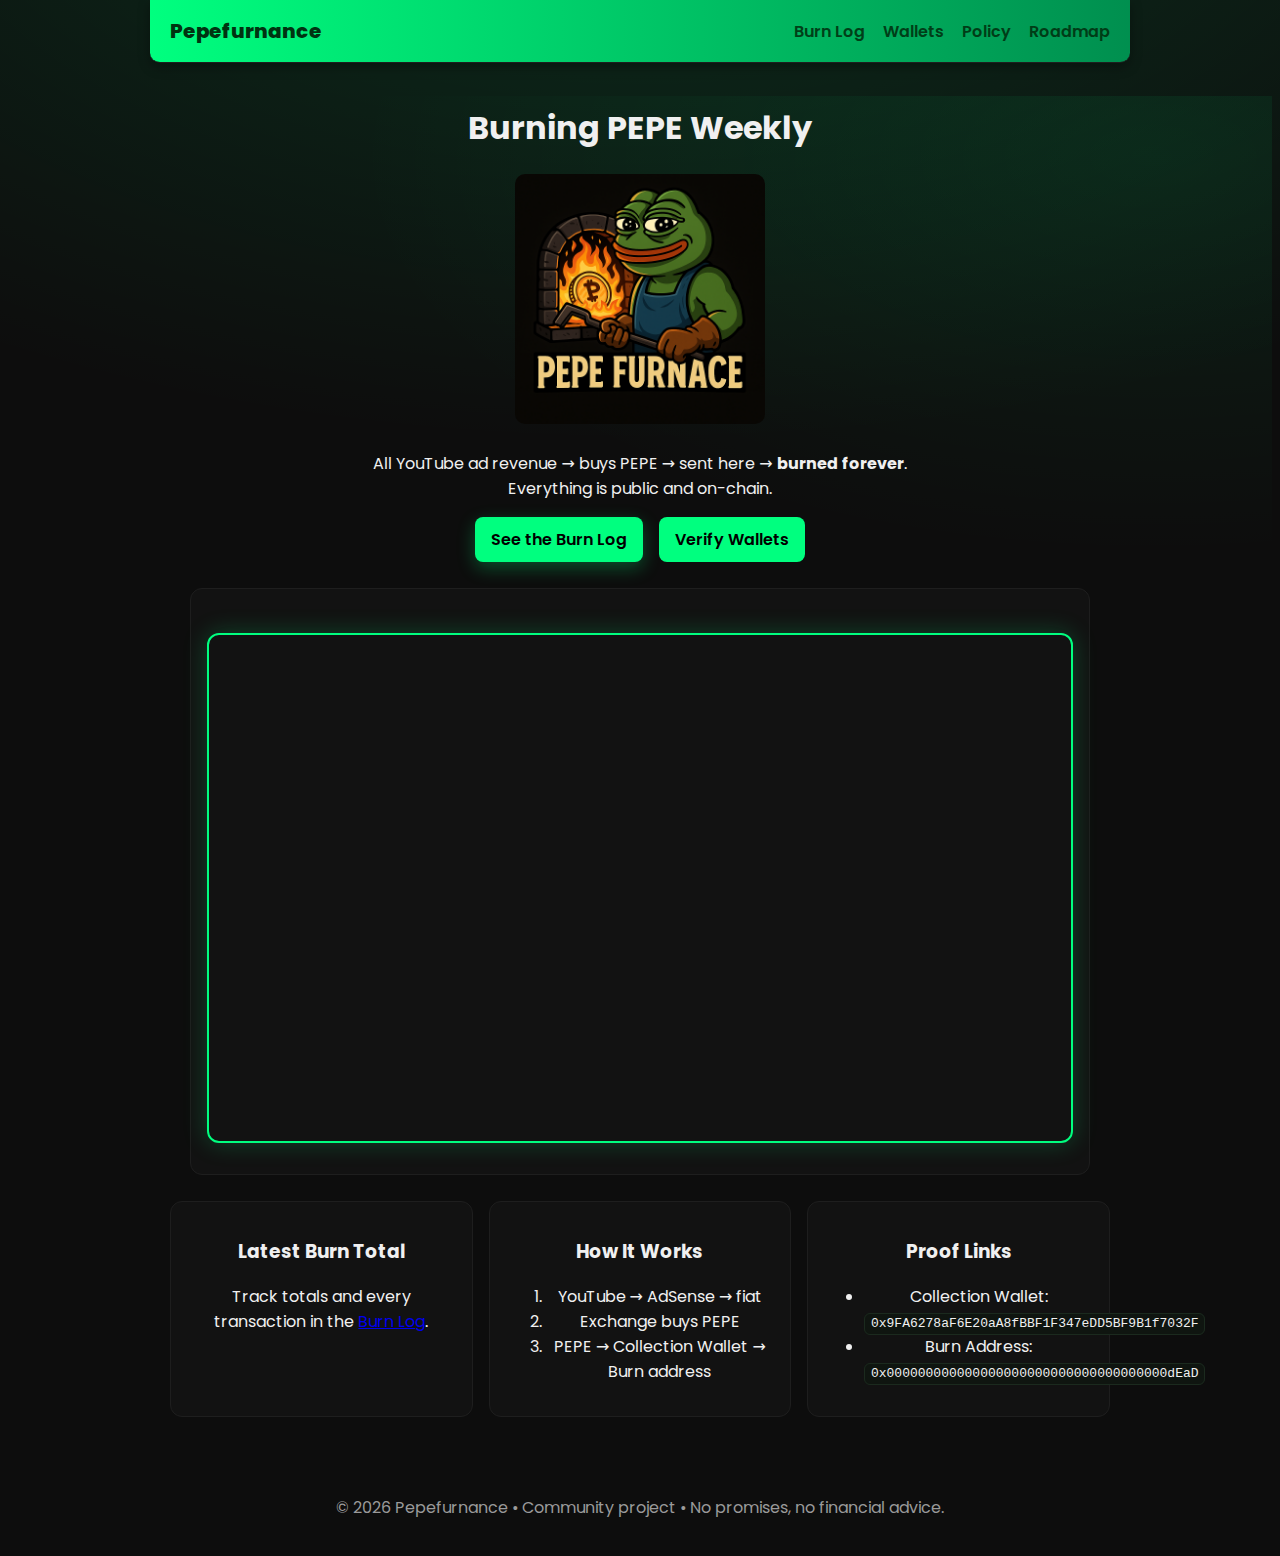
<file: index.html>
<!doctype html>
<html lang="en">
<head>
  <meta charset="utf-8" />
  <meta name="viewport" content="width=device-width, initial-scale=1" />
  <title>Pepefurnance — Weekly PEPE Burns</title>
  <meta name="description" content="Burning PEPE with YouTube ad revenue. Fully public, proof-first, on-chain verifiable." />
  <!-- Nice clean font -->
  <link href="https://fonts.googleapis.com/css2?family=Poppins:wght@400;600&display=swap" rel="stylesheet">
  <!-- IMPORTANT: no leading slash so GitHub Pages can find it -->
  <link rel="stylesheet" href="assets/styles.css" />
</head>
<body class="theme-pepe">
  <header class="wrap header">
    <a href="./" class="brand">Pepefurnance</a>
    <nav>
      <a href="burn-log.html">Burn Log</a>
      <a href="wallets.html">Wallets</a>
      <a href="policy.html">Policy</a>
      <a href="roadmap.html">Roadmap</a>
    </nav>
  </header>

  <main class="wrap">
    <section class="hero center">
     <h1>Burning PEPE Weekly</h1>

<div class="pepe-image-container">
  <img src="assets/pepe-furnance-2025.png" alt="PEPE Furnace" class="pepe-furnace-img" />
</div>

<p>
  All YouTube ad revenue → buys PEPE → sent here → <strong>burned forever</strong>.<br>
  Everything is public and on-chain.
</p>
      <div class="cta">
        <a class="btn btn-primary" href="burn-log.html">See the Burn Log</a>
        <a class="btn" href="wallets.html">Verify Wallets</a>
      </div>
    </section>

    <!-- Centered, bigger YouTube embed -->
    <section class="player center card">
      <div class="video-container">
        <iframe width="560" height="315" 
          src="https://www.youtube.com/embed/YLrMVUEXotM?si=BbTJUCCypAY_P0MA" 
          title="YouTube video player" 
          frameborder="0" 
          allow="accelerometer; autoplay; clipboard-write; encrypted-media; gyroscope; picture-in-picture; web-share" 
          referrerpolicy="strict-origin-when-cross-origin" 
          allowfullscreen>
        </iframe>
      </div>
    </section>

    <section class="grid3">
      <article class="card">
        <h3>Latest Burn Total</h3>
        <p>Track totals and every transaction in the <a href="burn-log.html">Burn Log</a>.</p>
      </article>
      <article class="card">
        <h3>How It Works</h3>
        <ol>
          <li>YouTube → AdSense → fiat</li>
          <li>Exchange buys PEPE</li>
          <li>PEPE → Collection Wallet → Burn address</li>
        </ol>
      </article>
      <article class="card">
        <h3>Proof Links</h3>
        <ul>
          <li>Collection Wallet: <code>0x9FA6278aF6E20aA8fBBF1F347eDD5BF9B1f7032F</code></li>
          <li>Burn Address: <code>0x000000000000000000000000000000000000dEaD</code></li>
        </ul>
      </article>
    </section>
  </main>

  <footer class="wrap small footer">
    <p>© <span id="yr"></span> Pepefurnance • Community project • No promises, no financial advice.</p>
  </footer>
  <script>document.getElementById('yr').textContent = new Date().getFullYear();</script>
</body>
</html>
</file>
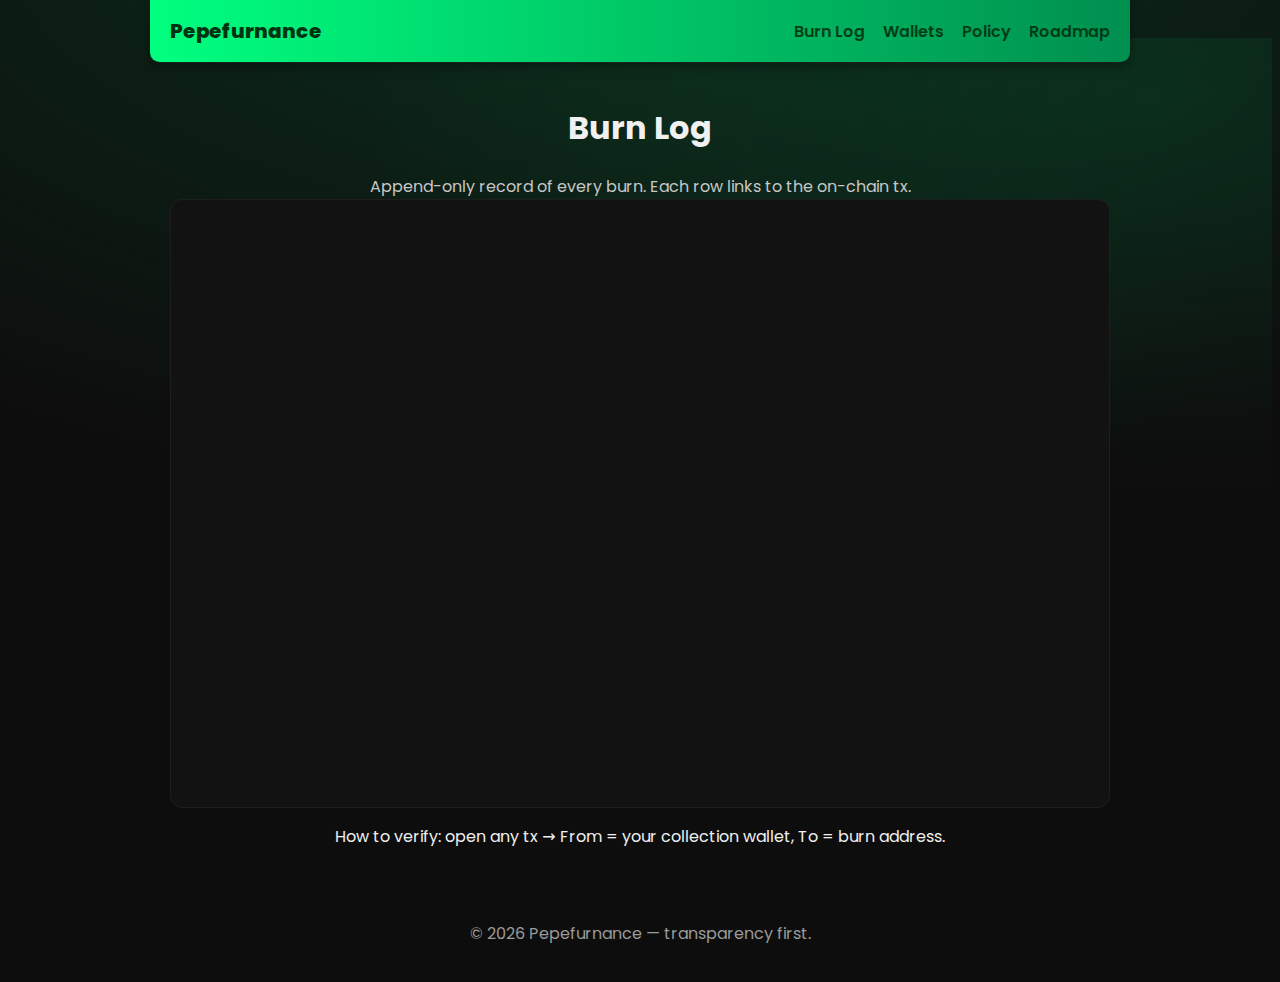
<file: burn-log.html>
<!doctype html>
<html lang="en">
<head>
  <meta charset="utf-8" />
  <meta name="viewport" content="width=device-width, initial-scale=1" />
  <title>Burn Log — Pepefurnance</title>
  <link href="https://fonts.googleapis.com/css2?family=Poppins:wght@400;600&display=swap" rel="stylesheet">
  <link rel="stylesheet" href="assets/styles.css" />
</head>
<body class="theme-pepe">
  <header class="wrap header">
    <a href="./" class="brand">Pepefurnance</a>
    <nav>
      <a href="burn-log.html">Burn Log</a>
      <a href="wallets.html">Wallets</a>
      <a href="policy.html">Policy</a>
      <a href="roadmap.html">Roadmap</a>
    </nav>
  </header>

  <main class="wrap">
    <h1 class="display">Burn Log</h1>
    <p class="lede">Append-only record of every burn. Each row links to the on-chain tx.</p>

    <!-- Replace the src below with your Google Sheet "Publish to web" embed link -->
    <div class="card" style="padding:0">
      <iframe
        src="https://docs.google.com/spreadsheets/d/e/2PACX-PLACEHOLDER/pubhtml?widget=true&headers=false"
        width="100%" height="600" frameborder="0"></iframe>
    </div>

    <p class="small muted">How to verify: open any tx → From = your collection wallet, To = burn address.</p>
  </main>

  <footer class="wrap small footer">
    <p>© <span id="yr"></span> Pepefurnance — transparency first.</p>
  </footer>
  <script>document.getElementById('yr').textContent=new Date().getFullYear()</script>
</body>
</html>
</file>
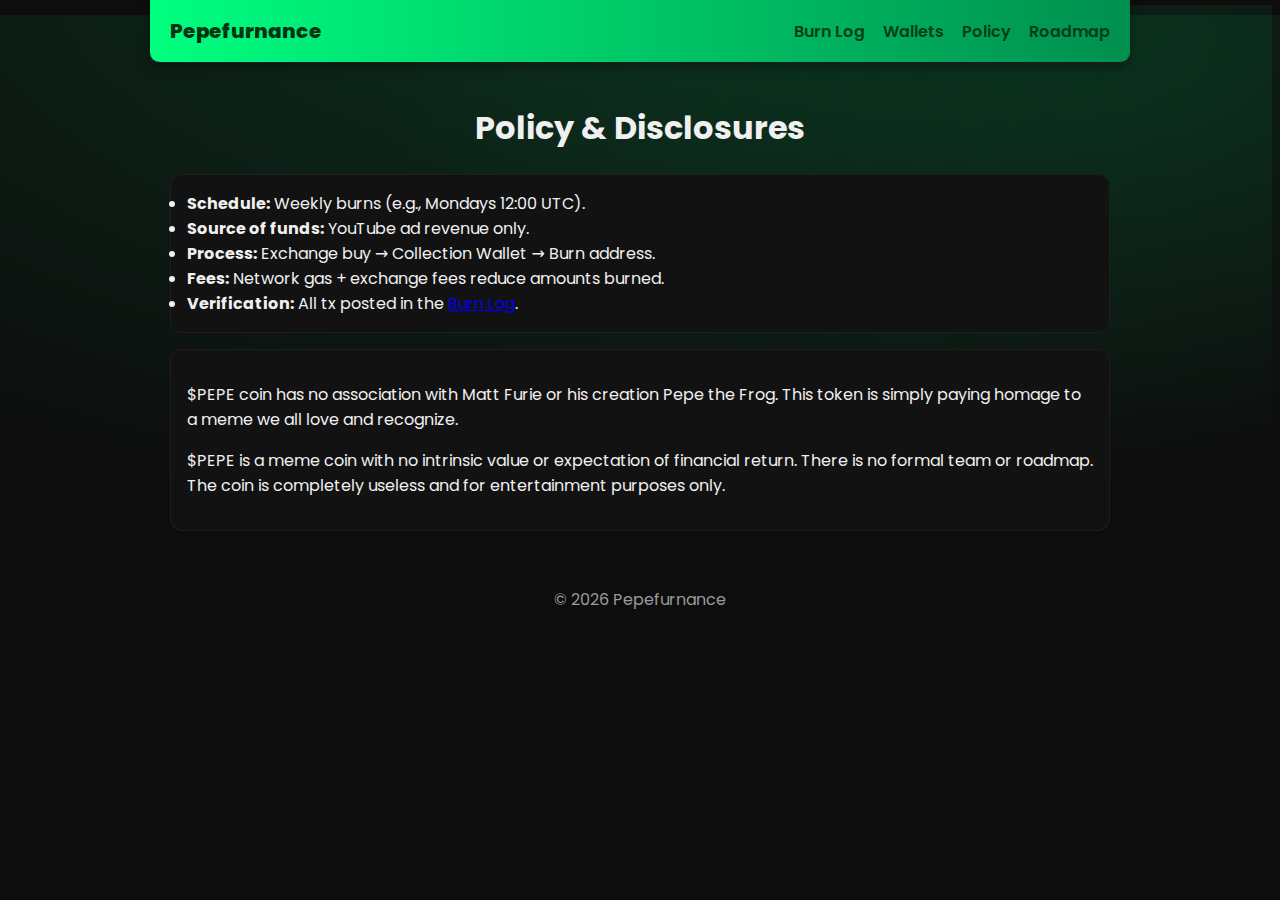
<file: policy.html>
<!doctype html>
<html lang="en">
<head>
  <meta charset="utf-8" />
  <meta name="viewport" content="width=device-width, initial-scale=1" />
  <title>Policy — Pepefurnance</title>
  <link href="https://fonts.googleapis.com/css2?family=Poppins:wght@400;600&display=swap" rel="stylesheet">
  <link rel="stylesheet" href="assets/styles.css" />
</head>
<body class="theme-pepe">
  <header class="wrap header">
    <a href="./" class="brand">Pepefurnance</a>
    <nav>
      <a href="burn-log.html">Burn Log</a>
      <a href="wallets.html">Wallets</a>
      <a href="policy.html">Policy</a>
      <a href="roadmap.html">Roadmap</a>
    </nav>
  </header>

  <main class="wrap">
    <h1 class="display">Policy & Disclosures</h1>
    <ul class="card" style="text-align:left">
      <li><strong>Schedule:</strong> Weekly burns (e.g., Mondays 12:00 UTC).</li>
      <li><strong>Source of funds:</strong> YouTube ad revenue only.</li>
      <li><strong>Process:</strong> Exchange buy → Collection Wallet → Burn address.</li>
      <li><strong>Fees:</strong> Network gas + exchange fees reduce amounts burned.</li>
      <li><strong>Verification:</strong> All tx posted in the <a href="burn-log.html">Burn Log</a>.</li>
    </ul>

    <div class="card small muted" style="text-align:left">
      <p>$PEPE coin has no association with Matt Furie or his creation Pepe the Frog. This token is simply paying homage to a meme we all love and recognize.</p>
      <p>$PEPE is a meme coin with no intrinsic value or expectation of financial return. There is no formal team or roadmap. The coin is completely useless and for entertainment purposes only.</p>
    </div>
  </main>

  <footer class="wrap small footer">
    <p>© <span id="yr"></span> Pepefurnance</p>
  </footer>
  <script>document.getElementById('yr').textContent=new Date().getFullYear()</script>
</body>
</html>
</file>
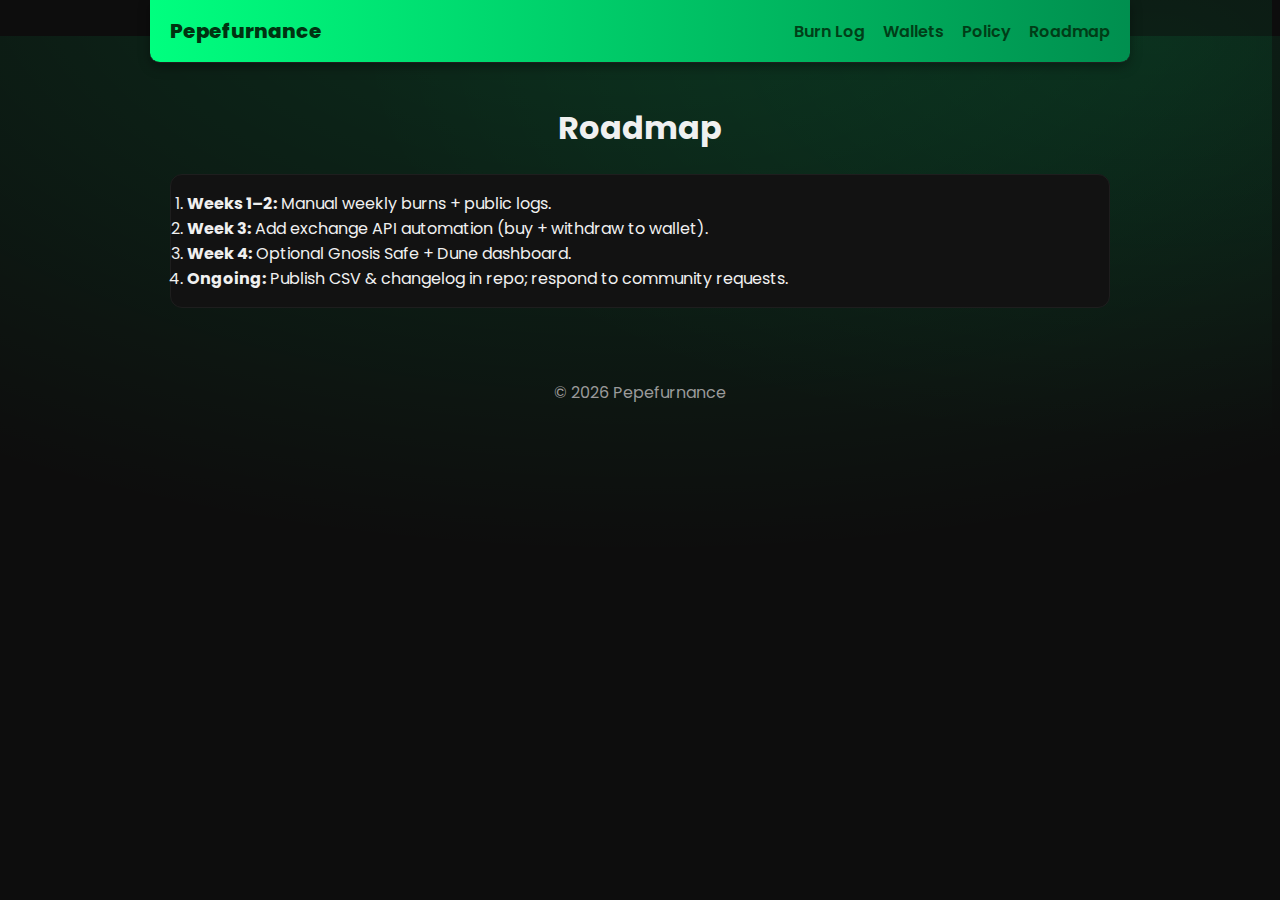
<file: roadmap.html>
<!doctype html>
<html lang="en">
<head>
  <meta charset="utf-8" />
  <meta name="viewport" content="width=device-width, initial-scale=1" />
  <title>Roadmap — Pepefurnance</title>
  <link href="https://fonts.googleapis.com/css2?family=Poppins:wght@400;600&display=swap" rel="stylesheet">
  <link rel="stylesheet" href="assets/styles.css" />
</head>
<body class="theme-pepe">
  <header class="wrap header">
    <a href="./" class="brand">Pepefurnance</a>
    <nav>
      <a href="burn-log.html">Burn Log</a>
      <a href="wallets.html">Wallets</a>
      <a href="policy.html">Policy</a>
      <a href="roadmap.html">Roadmap</a>
    </nav>
  </header>

  <main class="wrap">
    <h1 class="display">Roadmap</h1>
    <ol class="card" style="text-align:left">
      <li><strong>Weeks 1–2:</strong> Manual weekly burns + public logs.</li>
      <li><strong>Week 3:</strong> Add exchange API automation (buy + withdraw to wallet).</li>
      <li><strong>Week 4:</strong> Optional Gnosis Safe + Dune dashboard.</li>
      <li><strong>Ongoing:</strong> Publish CSV & changelog in repo; respond to community requests.</li>
    </ol>
  </main>

  <footer class="wrap small footer">
    <p>© <span id="yr"></span> Pepefurnance</p>
  </footer>
  <script>document.getElementById('yr').textContent=new Date().getFullYear()</script>
</body>
</html>
</file>
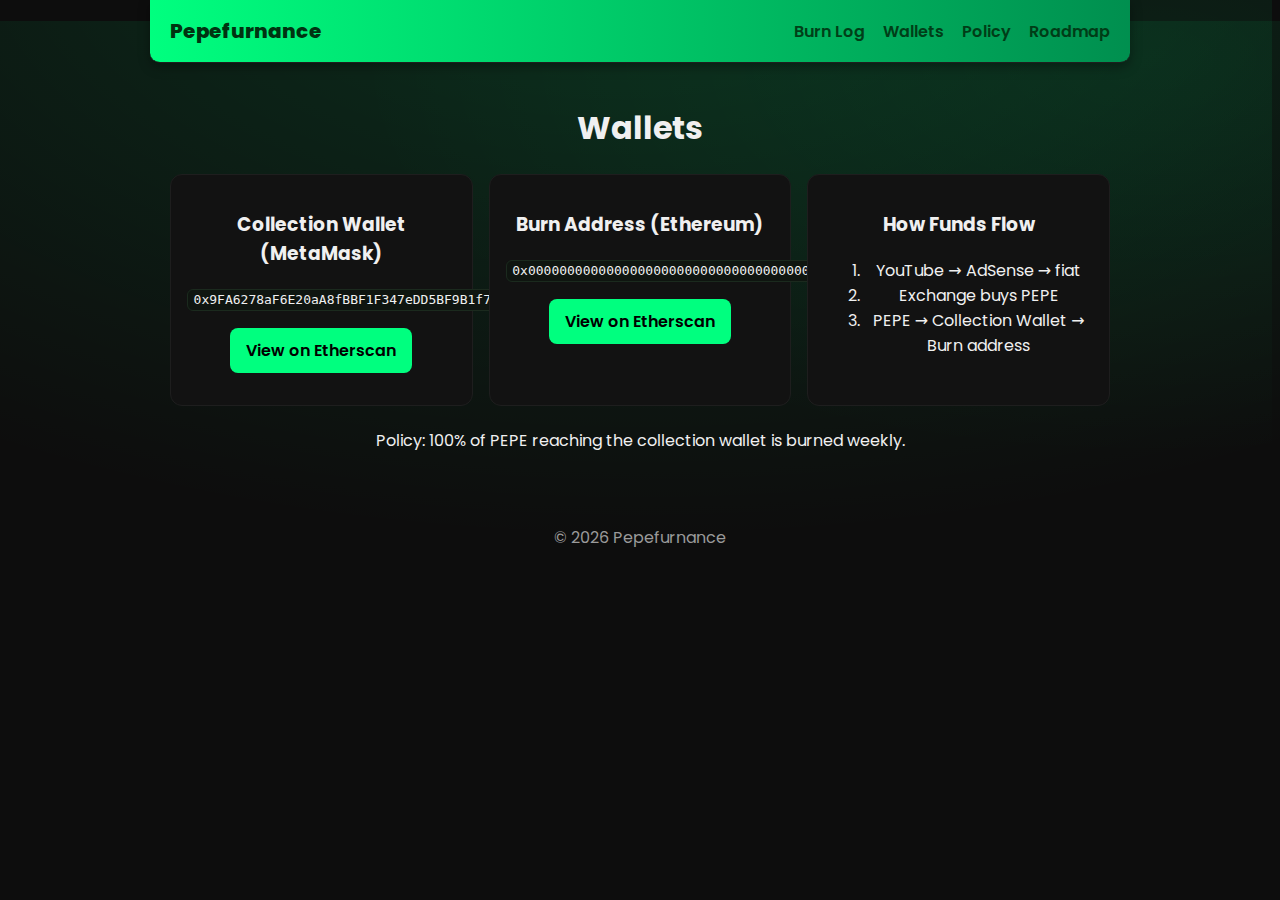
<file: wallets.html>
<!doctype html>
<html lang="en">
<head>
  <meta charset="utf-8" />
  <meta name="viewport" content="width=device-width, initial-scale=1" />
  <title>Wallets — Pepefurnance</title>
  <link href="https://fonts.googleapis.com/css2?family=Poppins:wght@400;600&display=swap" rel="stylesheet">
  <link rel="stylesheet" href="assets/styles.css" />
</head>
<body class="theme-pepe">
  <header class="wrap header">
    <a href="./" class="brand">Pepefurnance</a>
    <nav>
      <a href="burn-log.html">Burn Log</a>
      <a href="wallets.html">Wallets</a>
      <a href="policy.html">Policy</a>
      <a href="roadmap.html">Roadmap</a>
    </nav>
  </header>

  <main class="wrap">
    <h1 class="display">Wallets</h1>

    <div class="grid3">
      <article class="card">
        <h3>Collection Wallet (MetaMask)</h3>
        <p><code>0x9FA6278aF6E20aA8fBBF1F347eDD5BF9B1f7032F</code></p>
        <p><a target="_blank" rel="noopener" class="btn" href="https://etherscan.io/address/0x9FA6278aF6E20aA8fBBF1F347eDD5BF9B1f7032F">View on Etherscan</a></p>
      </article>

      <article class="card">
        <h3>Burn Address (Ethereum)</h3>
        <p><code>0x000000000000000000000000000000000000dEaD</code></p>
        <p><a target="_blank" rel="noopener" class="btn" href="https://etherscan.io/address/0x000000000000000000000000000000000000dEaD">View on Etherscan</a></p>
      </article>

      <article class="card">
        <h3>How Funds Flow</h3>
        <ol>
          <li>YouTube → AdSense → fiat</li>
          <li>Exchange buys PEPE</li>
          <li>PEPE → Collection Wallet → Burn address</li>
        </ol>
      </article>
    </div>

    <p class="small muted">Policy: 100% of PEPE reaching the collection wallet is burned weekly.</p>
  </main>

  <footer class="wrap small footer">
    <p>© <span id="yr"></span> Pepefurnance</p>
  </footer>
  <script>document.getElementById('yr').textContent=new Date().getFullYear()</script>
</body>
</html>
</file>
<file: assets/styles.css>
/* ====== Base ====== */
:root{
  --bg:#0d0d0d; --fg:#f0f0f0; --muted:#c7c7c7;
  --green:#00ff7f; --green-d:#00cc66; --border:#1e1e1e; --card:#121212;
}
*{box-sizing:border-box}
html,body{margin:0;padding:0}
body{
  background:var(--bg);
  color:var(--fg);
  font-family: "Poppins", system-ui, -apple-system, Segoe UI, Roboto, Arial, sans-serif;
  text-align:center;
}

/* ====== Layout ====== */
.wrap{max-width:980px;margin:0 auto;padding:20px}
.header{
  display:flex;align-items:center;justify-content:space-between;gap:12px;
  background: linear-gradient(90deg, var(--green), #008f4f);
  padding:16px 20px;border-bottom:1px solid var(--border);
  box-shadow:0 4px 12px rgba(0,0,0,.35);
  border-radius:0 0 10px 10px;
}
.brand{color:#031; font-weight:800; text-decoration:none; font-size:1.25rem}
nav a{color:#031; text-decoration:none; margin-left:14px; font-weight:600; opacity:.9}
nav a:hover{opacity:1; text-decoration:underline}

/* ====== Hero ====== */
.hero .display{font-size:clamp(1.8rem,4.5vw,2.6rem); margin:.2rem 0 0}
.lede{color:var(--muted); max-width:760px; margin:.5rem auto 0; line-height:1.6}
.cta{margin:14px 0 0}

/* Buttons */
.btn{
  display:inline-block; border:none; padding:10px 16px; border-radius:8px;
  text-decoration:none; cursor:pointer; font-weight:600; margin:0 6px;
  background:var(--green); color:#000; transition:transform .1s ease, background .2s ease;
}
.btn:hover{background:var(--green-d); transform:translateY(-1px)}
.btn-primary{box-shadow:0 6px 18px rgba(0,255,127,.28)}

/* ====== Cards / Sections ====== */
.card{background:var(--card); border:1px solid var(--border); border-radius:12px; padding:16px}
.grid3{display:grid; grid-template-columns:repeat(auto-fit,minmax(260px,1fr)); gap:16px; margin:22px 0}
code{background:#0f1510; border:1px solid #1b2a1e; padding:.15rem .35rem; border-radius:6px}

/* ====== Video (bigger & lower) ====== */
.player{margin:26px auto; max-width:900px}
.video-container{
  position:relative; width:100%; max-width:900px;
  margin:28px auto 8px;   /* space above = lower on page */
}
.video-container iframe{
  width:100%; height:510px;     /* bigger */
  border-radius:12px; border:2px solid var(--green);
  box-shadow:0 0 24px rgba(0,255,127,.22);
}

/* ====== Footer ====== */
.footer{color:#9a9a9a}

/* ====== Background accent ====== */
/* Stop the green glow background from repeating on long pages */
.theme-pepe{
  background-color:#0d0d0d; /* base fill */
  background-image:
    radial-gradient(1200px 600px at 50% -10%, rgba(0,255,127,.14), transparent),
    radial-gradient(800px 400px at 90% 10%, rgba(0,255,127,.08), transparent);
  background-repeat: no-repeat, no-repeat;        /* <— key line */
  background-size: 1600px 800px, 1200px 600px;    /* size each glow */
  background-position: 50% -10%, 90% 10%;         /* place each glow */
}
.pepe-image-container {
  text-align: center;
  margin: 20px 0;
}

.pepe-furnace-img {
  max-width: 300px;
  height: auto;
  border-radius: 10px;
}
.pepe-image-container {
  text-align: center;
  margin: 20px 0;
}

.pepe-furnace-img {
  max-width: 250px; /* Change this to make bigger/smaller */
  height: auto;
  display: inline-block;
}
</file>
